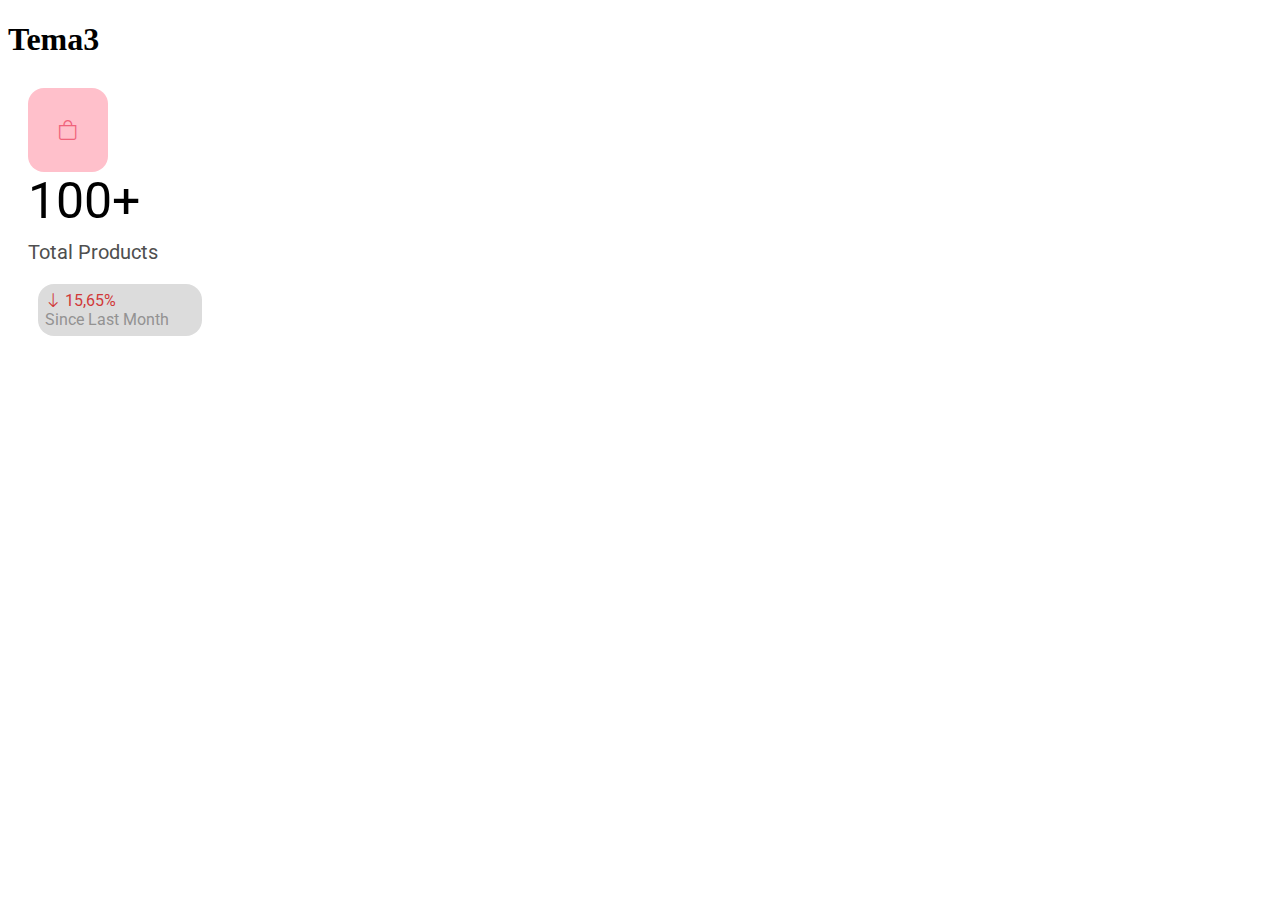
<file: Tema3/index.html>
<!DOCTYPE html>
<html lang="en">
<head>
    <!--setul de caractere folosit-->
    <meta charset="UTF-8">
    <meta name="viewport" content="width=device-width, initial-scale=1.0">
    <meta name="description" content="Descriere Curs 1">
    <meta name="author" content="Vlad">
    <!--Obligatoriu pentur fiecare HTML-->
    <title>Tema 3 Bootstrap</title>
        <!--Adaugare fisiere externe de still CSS-->
        <link rel="stylesheet" href="style.css">
        <link rel="stylesheet" href="https://cdn.jsdelivr.net/npm/bootstrap-icons@1.11.3/font/bootstrap-icons.min.css">
        <link rel="stylesheet" href="https://fonts.googleapis.com/css?family=Roboto">
</head>
<body>
    <h1>
        Tema3
    </h1>
    <div class="spatiu"><i class="bi bi-bag"></i></div>
    <div class="numbers">
        100+
    </div>
    <div class="products">
        Total Products
    </div>
    <div class="percent">
        <i class="bi bi-arrow-down"></i> 15,65%
        <div class="month">
            Since Last Month
        </div>
    </div>
</body>
</file>
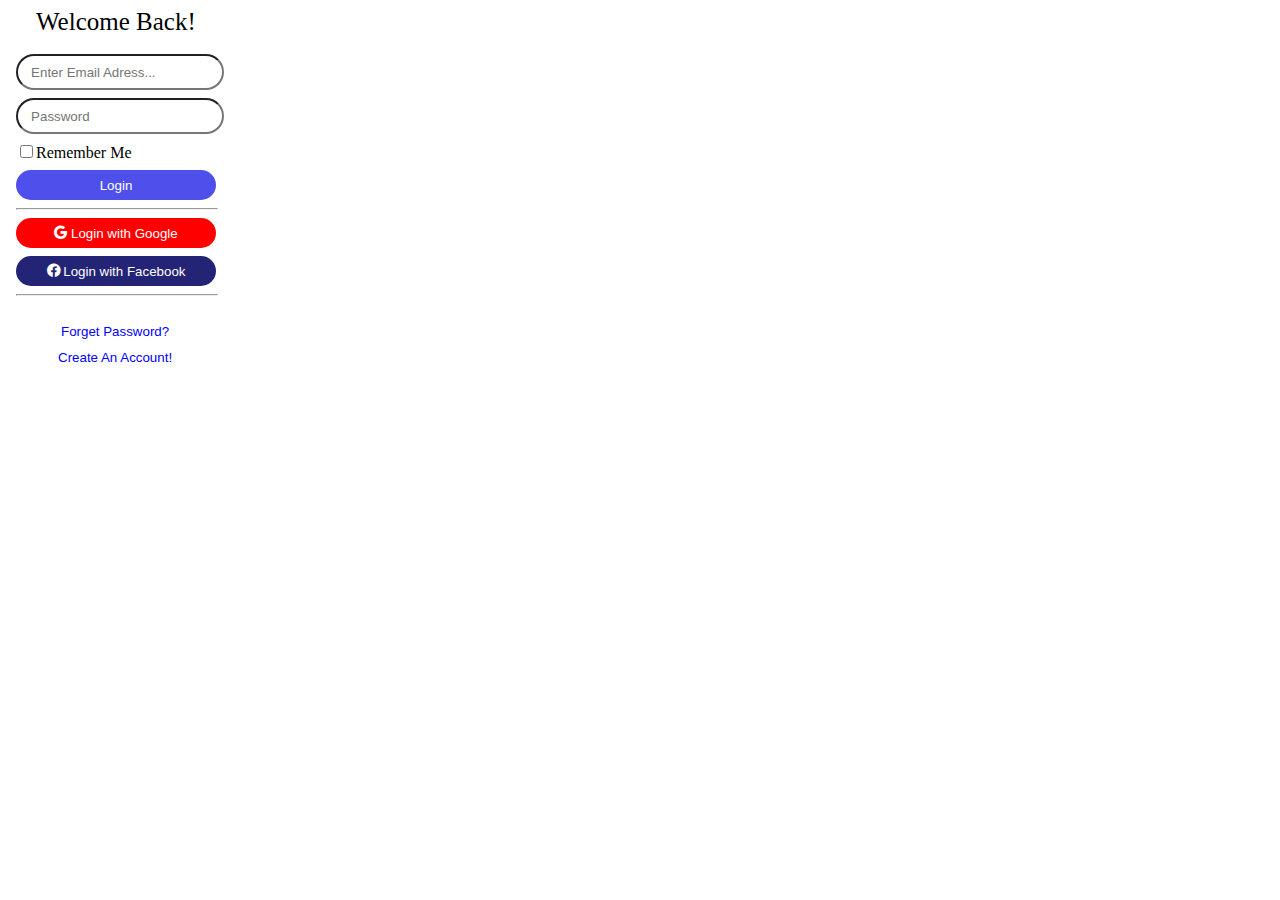
<file: Tema4/index.html>
<!DOCTYPE html>
<html lang="en">
<head>
    <!--setul de caractere folosit-->
    <meta charset="UTF-8">
    <meta name="viewport" content="width=device-width, initial-scale=1.0">
    <meta name="description" content="Descriere Curs 1">
    <meta name="author" content="Vlad">
    <!--Obligatoriu pentur fiecare HTML-->
    <title>Tema 3 Bootstrap</title>
        <!--Adaugare fisiere externe de still CSS-->
        <link rel="stylesheet" href="style.css">
        <link rel="stylesheet" href="https://cdn.jsdelivr.net/npm/bootstrap-icons@1.11.3/font/bootstrap-icons.min.css">
        <link rel="stylesheet" href="https://fonts.googleapis.com/css?family=Roboto">
</head>
<body>
    <div class="center Welcome">
        Welcome Back!
    </div>
    <div class="center email"><input class="box" type="email"placeholder="   Enter Email Adress..."></div>
    <div class="center email"><input class="box" type="password"placeholder="   Password"></div>
    <div class="center remember"><input type="checkbox">Remember Me </div>
    <div class="center"><input type="button"class="box Login" value="Login"> </div>
    <hr class="center hr">
    <div class="center"><button type="button" class="box Google"><i class="bi bi-google"></i>  Login with Google</button></div> 
    <div class="center"><button type="button" class="box Facebook"><i class="bi bi-facebook"></i>  Login with Facebook</button></div>
    <hr class="center hr">
    <div class="center"><button type="button" class="forget">Forget Password?</button></div>
    <div class="center"><button type="button" class="create">Create An Account!</button></div>
</body>
</file>
<file: Tema3/style.css>
.numbers{
    font-size: 50px;
    margin-left: 20px;
    margin-bottom: 10px;
    margin-top: 30px;
    font-family: "Roboto";
}

.products{
    font-size: 20px;
    color: rgb(79, 79, 79);
    margin-left: 20px;
    margin-bottom: 20px;
    font-family: "Roboto";
}
.percent{
    color: rgb(209, 56, 56);
    background-color: rgb(220, 220, 220);
    width: 150px;
    margin-left: 30px;
    border-radius: 16px;
    font-family: "Roboto";
    padding: 7px;
}

.month{
    color: rgb(147, 146, 146);
    font-family: "Roboto";
}

.bi-bag{
    background-color: pink;
    padding: 30px;
    color: rgb(239, 99, 123);
    margin: 20px;
    margin-bottom: 100px;
    border-radius: 16px;
    font-family: "Roboto";
    border-top: 60px;
    font-size: 20px;
}
.spatiu{
    margin-top: 60px;
}
</file>
<file: Tema4/style.css>
.center{
    margin-left: 300px;
    margin: 8px;
    width: 50%;
}

.Welcome{
    font-size: 25px;
    padding-left: 20px;
    padding-bottom: 10px;
}

.box{
    width: 200px;
    border-radius: 20px;
    height: 30px;
}

.Google{
    background-color: red;
    color: white;
    border-style: hidden;
}
.Facebook{
    background-color: rgb(36, 36, 118);
    color: white;
    border-style: hidden;
}

.Login{
    background-color: rgb(79, 79, 235);
    color: white;
    border-style: hidden;
}

.forget{
    color: blue;
    background-color: white;
    border-style: hidden;
    padding-left: 45px;
    padding-top: 20px;
}

.create{
    color: blue;
    background-color: white;
    border-style: hidden;
    padding-left: 42px;

}


.hr{
    width: 200px;
}
</file>
